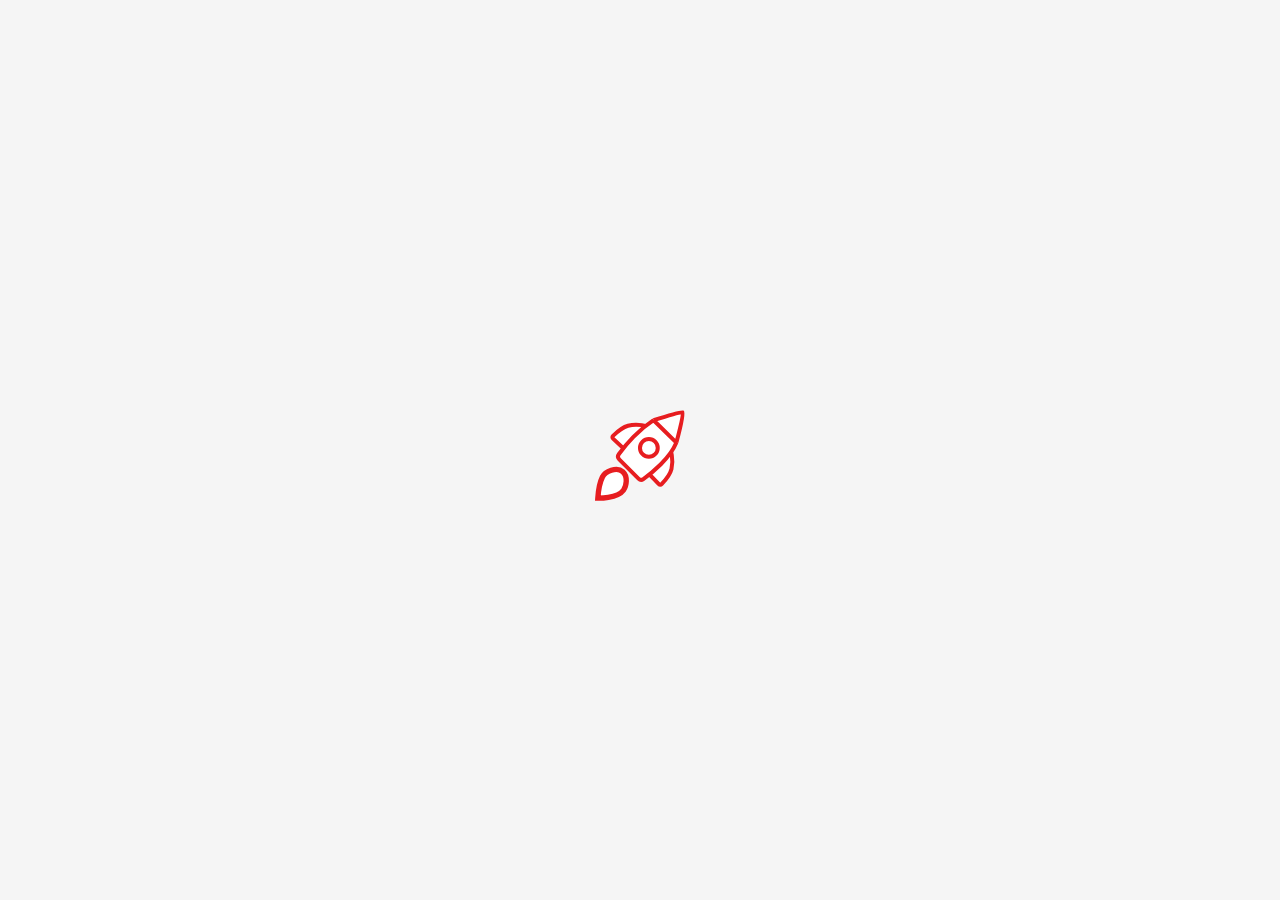
<file: nasa-pictures/index.html>
<!DOCTYPE html>
<html lang="en">
  <head>
    <meta charset="UTF-8" />
    <meta name="viewport" content="width=device-width, initial-scale=1.0" />
    <title>NASA API Pictures</title>
    <link rel="stylesheet" href="style.css" />
    <link
      rel="icon"
      type="image/png"
      href="https://s2.googleusercontent.com/s2/favicons?domain=www.nasa.gov"
    />
    <!-- ZTM Favicon -->
    <!-- <link rel="icon" type="image/png" href="favicon.png"> -->
  </head>
  <body>
    <!-- Loader -->
    <div class="loader hidden">
      <img src="rocket.svg" alt="Loading animation" />
    </div>
    <!-- Container -->
    <div class="container">
      <!-- Navigation -->
      <div class="navigation-container">
        <span class="background"></span>
        <!-- Results Nav -->
        <span class="navigation-items" id="resultsNav">
          <h3 class="clickable" onclick="updateDOM('favorites')">Favourites</h3>
          <h3>&nbsp;&nbsp;&nbsp;•&nbsp;&nbsp;&nbsp;</h3>
          <h3 class="clickable" onclick="getNasaPictures()">Load More</h3>
        </span>
        <!-- Favourites Nav -->
        <span class="navigation-items hidden" id="favouritesNav">
          <h3 class="clickable" onclick="getNasaPictures()">
            Load More NASA images
          </h3>
        </span>
      </div>
      <!-- Images Container -->
      <div class="images-container"></div>
    </div>
    <!-- Save Confirmation -->
    <div class="save-confirmed" hidden>
      <h1>ADDED!</h1>
    </div>
    <!-- Script -->
    <script src="script.js"></script>
  </body>
</html>
</file>
<file: nasa-pictures/style.css>
html {
  box-sizing: border-box;
}

body {
  margin: 0;
  background: whitesmoke;
  overflow-x: hidden;
  font-family: Verdana, sans-serif;
  font-size: 1rem;
  line-height: 1.8rem;
}

.container {
  position: relative;
  display: flex;
  flex-direction: column;
  align-items: center;
  margin-top: 5px;
  margin-bottom: 25px;
}

/* Loader */
.loader {
  background: whitesmoke;
  height: 100vh;
  width: 100vw;
  position: fixed;
  z-index: 10;
  display: flex;
  justify-content: center;
  align-items: center;
}

/* Navigation */
.navigation-container {
  position: fixed;
  top: 0;
}

.navigation-items {
  display: flex;
  justify-content: center;
}

.background {
  background: whitesmoke;
  position: fixed;
  right: 0;
  width: 100%;
  height: 60px;
  z-index: -1;
}

.clickable {
  color: dodgerblue;
  cursor: pointer;
  user-select: none;
}

.clickable:hover {
  color: rgb(5, 106, 207);
}

/* Images Container */
.images-container {
  width: 800px;
  margin-top: 50px;
}

.card {
  background: white;
  margin: 10px 10px 20px;
  border-radius: 5px;
  box-shadow: 0 4px 8px 0 rgba(0, 0, 0, 0.2);
  transition: 0.3s;
}

.card:hover {
  box-shadow: 0 8px 16px 0 rgba(0, 0, 0, 0.2);
}

.card-img-top {
  width: 100%;
  height: auto;
  border-radius: 5px 5px 0 0;
}

.card-body {
  padding: 20px;
}

.card-title {
  margin: 10px auto;
  font-size: 24px;
}

/* Save Confirmation */
.save-confirmed {
  background: white;
  padding: 8px 16px;
  border-radius: 5px;
  box-shadow: 0 4px 8px 0 rgba(0, 0, 0, 0.2);
  transition: 0.3s;
  position: fixed;
  bottom: 25px;
  right: 50px;
}

/* Hidden */
.hidden {
  display: none;
}

/* Large Smartphone (Vertical) */
@media screen and (max-width: 800px) {
  body {
    line-height: 1.4rem;
    font-size: 0.9rem;
  }

  .images-container {
    width: 100%;
  }

  .card-title {
    font-size: 20px;
  }

  .save-confirmed {
    right: 25px;
  }
}
</file>
